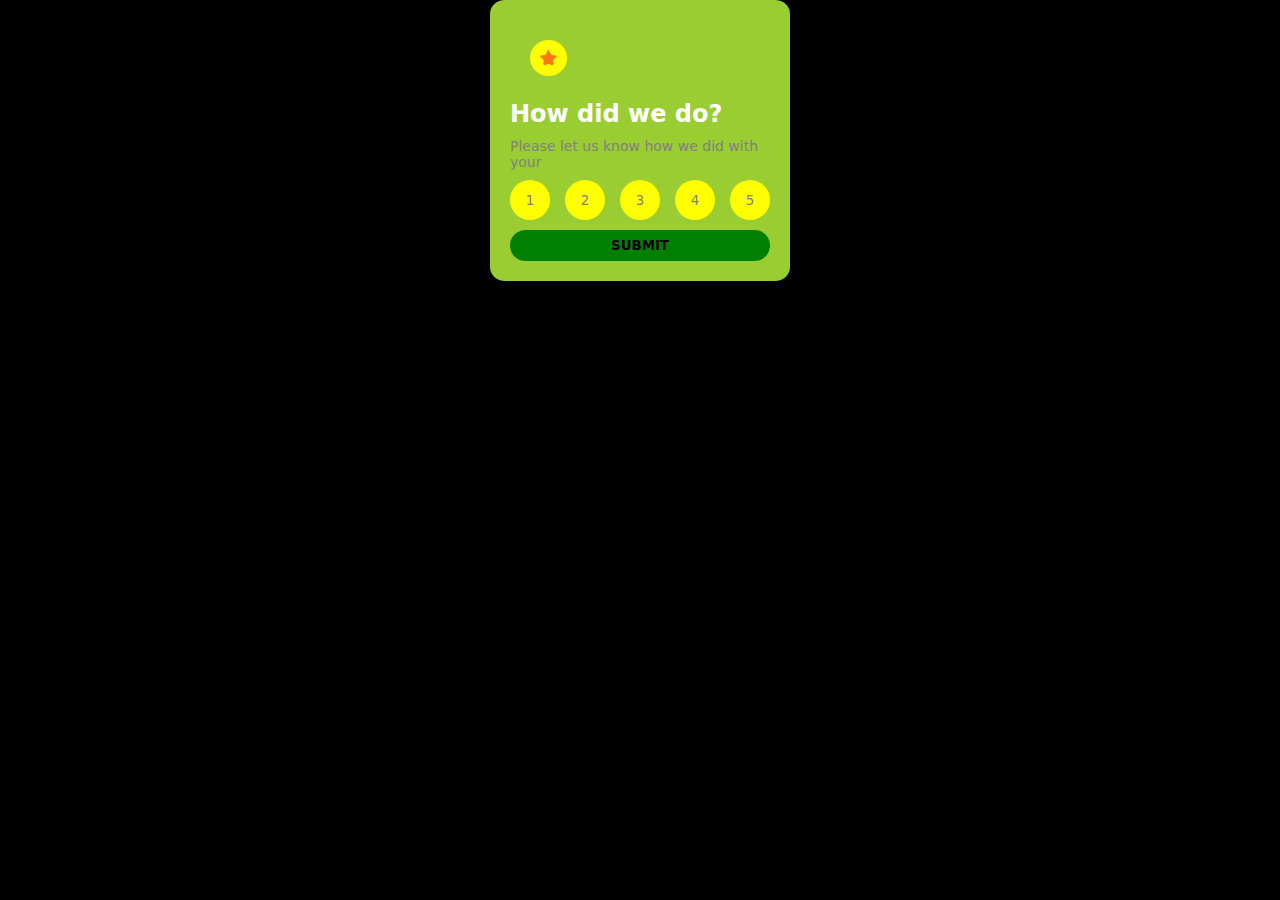
<file: ejercicio maquetacion/index.html>
<!DOCTYPE html>
<html lang="en">
<head>
    <meta charset="UTF-8">
    <meta name="viewport" content="width=device-width, initial-scale=1.0">
    <title>Document</title>
    <link rel="stylesheet" href="style.css">
</head>
<body>
    <div class="container-box">
        <img src="images/icon-star.svg" alt="imagen de una estrella">
        <h2>How did we do?</h2>
        <p>Please let us know how we did with your</p>
       
    <form id="form-feedback">
       <ul>
            <li><input type="button" value="1"></li>
            <li><input type="button" value="2"></li>
            <li><input type="button" value="3"></li>
            <li><input type="button" value="4"></li>
            <li><input type="button" value="5"></li>
        </ul>
        <button type="submit">submit</button>
    </form>
        
    </div>
    
    
</body>
</html>
</file>
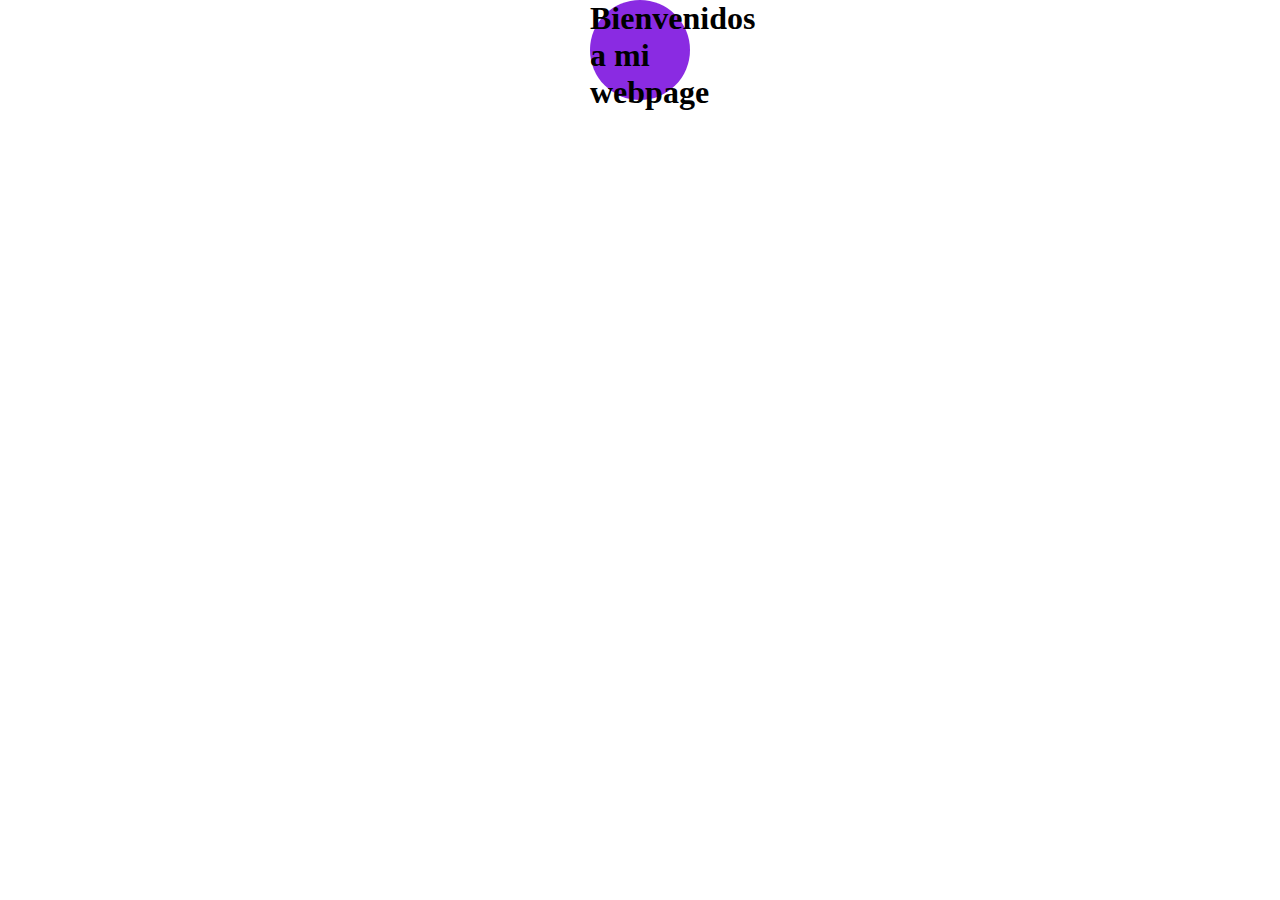
<file: index1.html>
<!DOCTYPE html>
<html lang="en">
<head>
    <meta charset="UTF-8">
    <meta name="viewport" content="width=device-width, initial-scale=1.0">
    <title>pROYECTO</title>
    <link rel="stylesheet" href="style.css">
</head>
<body>
   <div class="ball">
<h1>Bienvenidos a mi webpage</h1>
   </div>
    
</body>
</html>
</file>
<file: ejercicio maquetacion/style.css>
*{
    margin: 0;
    padding: 0;
    box-sizing: border-box;
    font-family: system-ui, -apple-system, BlinkMacSystemFont, 'Segoe UI', Roboto, Oxygen, Ubuntu, Cantarell, 'Open Sans', 'Helvetica Neue', sans-serif;
    
}

body {
    background-color: black;
    color: white;
     display: flex;
    justify-content: center;
}

.container-box {
    background-color: yellowgreen;
    width: 300px;
    padding: 20px;
    border-radius: 5%;
       
}

img {
    background-color: yellow;
    padding: 10px;
    border-radius: 50%;
    margin: 20px;
}

h2 {
    font-weight: 800;
}

p {
    font-size: 14px;
    color: gray;
    margin: 10px 0;

}

form ul {
    display: flex;
    list-style: none;
    justify-content: space-between;
}

form ul li input {
    background-color: yellow;
    width: 40px;
    height: 40px;
    border-radius: 50%;
    border: none;
    color: grey;
    cursor: pointer;
    transition: background-color 0.2s;

}

form ul li input:hover {
    background-color: coral;
    color: white;
}

form ul li input:focus {
    background-color: white;
    color: white;

}

button[type="submit"] {
    background-color: green;
    width: 100%;
    margin-top: 10px;
    padding: 8px 0;
    text-transform: uppercase;
    border: none;
    border-radius: 20px;
    font-weight: bold;
    cursor: pointer;
    transition: 0.3s;
    }
button[type="submit"]:hover {
    background-color: black;
    color: red;
}
</file>
<file: style.css>
*{margin: 0;
padding: 0;
}

body {
    display: flex;
    justify-content: center;
    min-height: 100vh;
}

.ball {
    height: 100px;
    width: 100px;
    border-radius: 50%;
    background-color: blueviolet;
    animation: rebotar 3s infinite ;
    }

.ball:hover {
    transform: translate(-400px);

}
    
@keyframes rebotar {
0% {
    transform: translatey(0px) scale(1);
    background-color: tomato;
}

100% {
    transform: scale(10);
    background-color: blue;
    }
}
</file>
